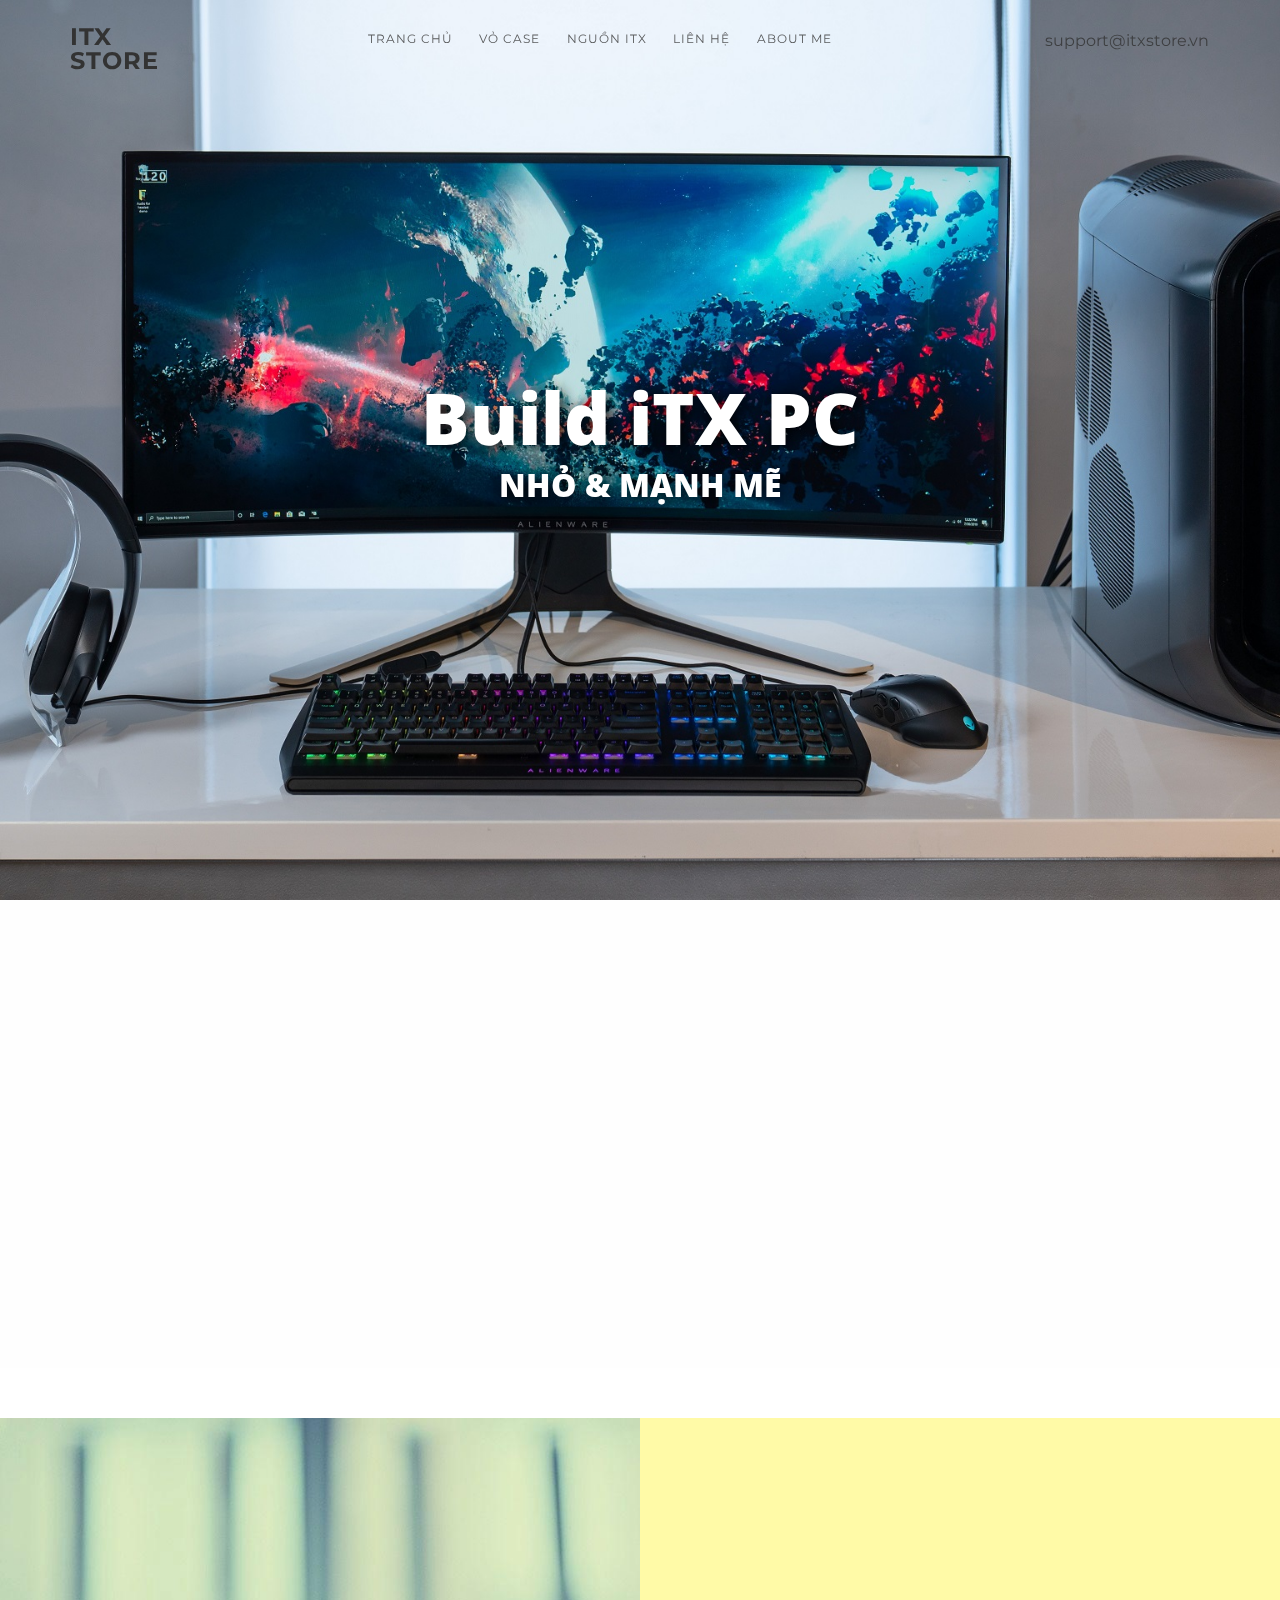
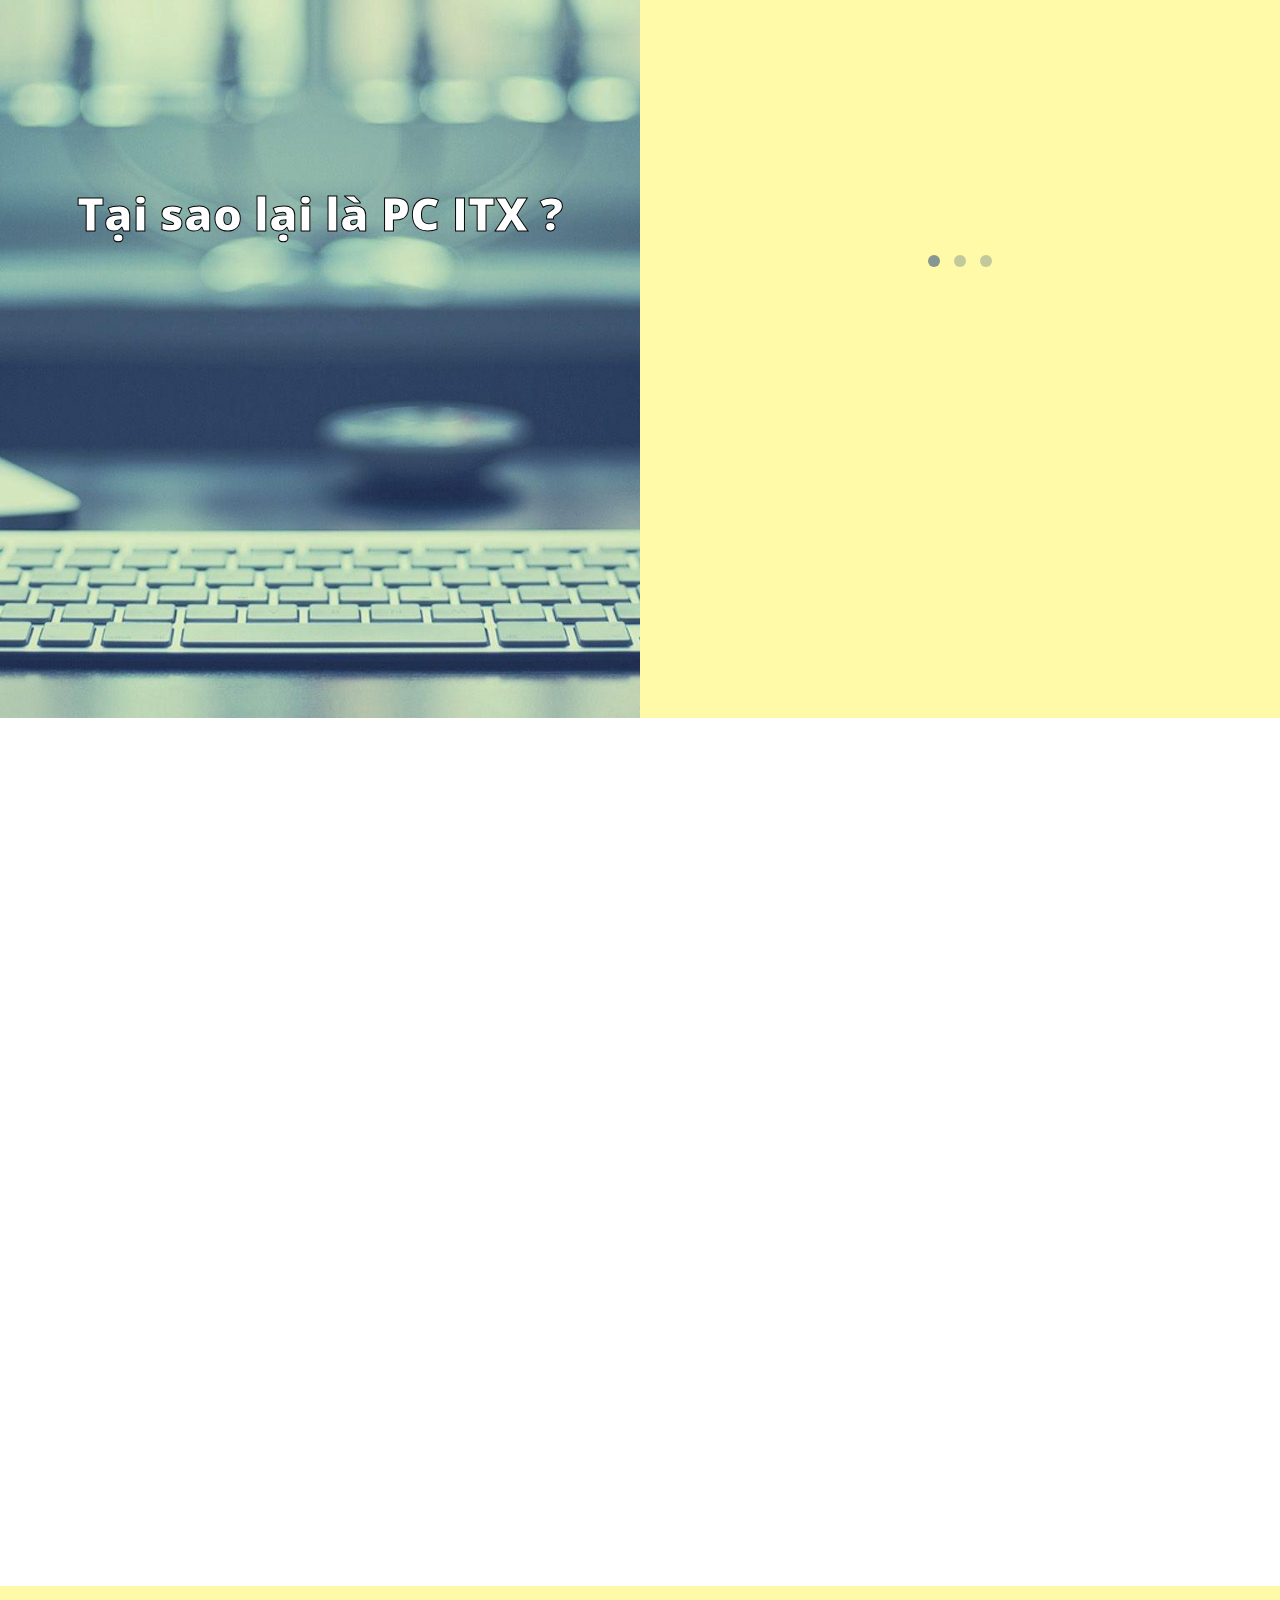
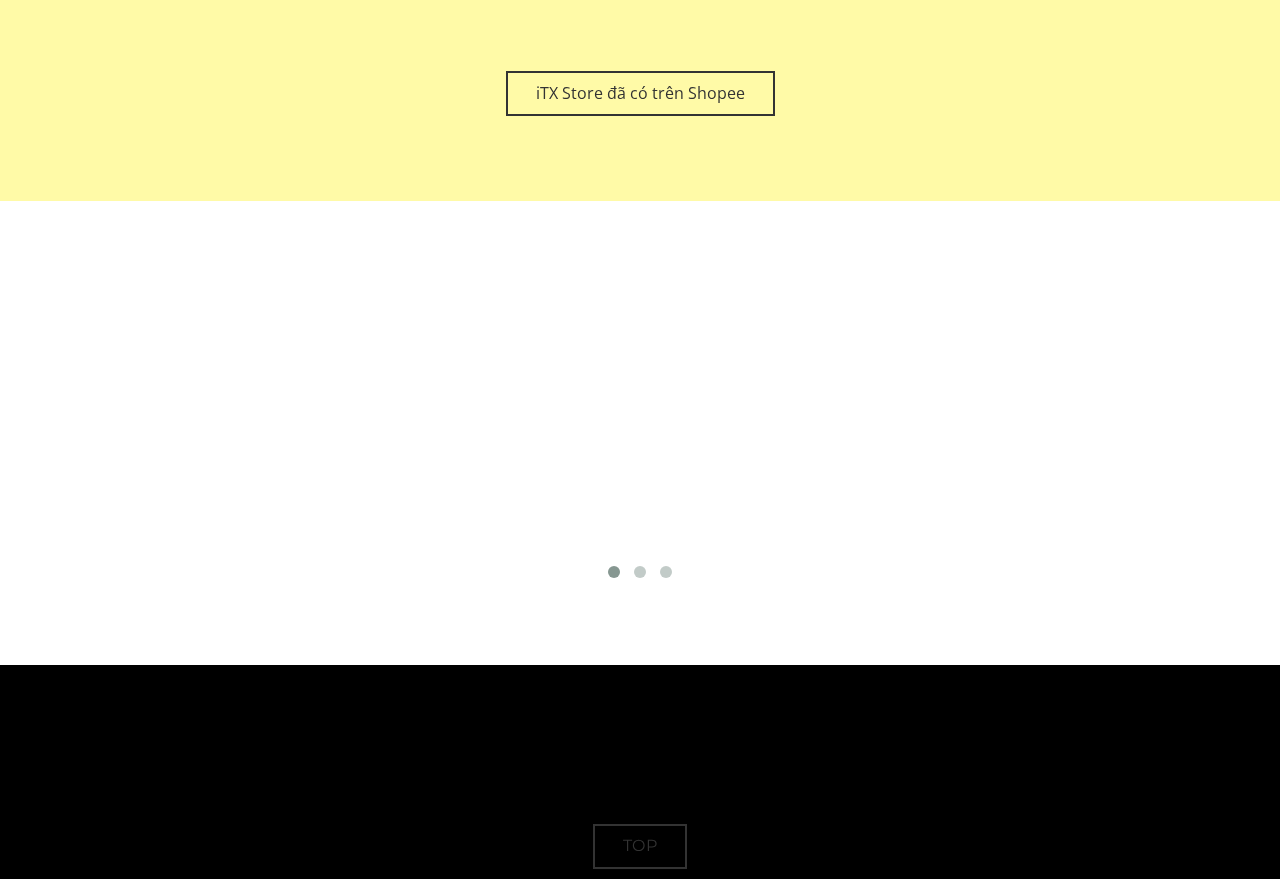
<file: index.html>
<!DOCTYPE html>
<html lang="en">
  <head>
    <meta charset="utf-8">
    <meta http-equiv="X-UA-Compatible" content="IE=edge">
    <meta name="viewport" content="width=device-width, initial-scale=1">
    <meta name="description" content="">
    <meta name="author" content="">
    <link rel="icon" href="">

    <title>iTXStore - Shop linh kiện iTX PC</title>

    <!-- styles for this template -->
    <link href="assets/css/style.css" rel="stylesheet">
    <link href="assets/css/mystyle.css" rel="stylesheet">

    <!-- HTML5 shim and Respond.js IE8 support of HTML5 elements and media queries -->
    <!--[if lt IE 9]>
      <script src="https://oss.maxcdn.com/html5shiv/3.7.2/html5shiv.min.js"></script>
      <script src="https://oss.maxcdn.com/respond/1.4.2/respond.min.js"></script>
    <![endif]-->
  </head>

  <body>
    <div class="nav-container">
      <nav class="nav-inner navbar-fixed-top">
        <div class="navbar">
          <div class="container">
            <div class="row">
              <div class="col-md-1 col-sm-6 col-xs-4">
                <div class="brand">
                  <a href="index.html">iTX Store</a>
                </div>
              </div>
              <div class="col-md-2 text-right col-sm-6 col-md-push-6 col-xs-8">
                <div class="mobile-toggle"><i class="icon ion-navicon"></i></div>
              </div>
              <div class="col-md-7 col-xs-10">
                <ul class="menu text-center">
                  <li>
                    <a class="goto" href="#home">
                      Trang chủ
                    </a>
                  </li>
                  <li>
                    <a class="goto" href="#about">
                      Vỏ Case
                    </a>
                  </li>
                  <li>
                    <a class="goto" href="#works">
                      Nguồn itx
                    </a>
                  </li>
                  <li>
                    <a class="goto" href="#testimonial">
                      Liên hệ
                    </a>
                  </li>
                  <li>
                    <a class="goto" href="#clients">
                      About me
                    </a>
                  </li>
                </ul>
              </div>
              <div class="col-md-2 col-xs-2">
                <div class="mail-top">
                <a href="">support@itxstore.vn</a>
                </div>
              </div>
            </div>
          </div>
        </div>
      </nav>
    </div>

    <section id="home" class="intro">
      <div class="parallax-container" data-parallax="scroll" data-position="top" data-image-src="/assets/images/bg-2.jpg" >
        <div class="intro-inner">
          <div class="container wow fadeInUp">
            <div class="row">
              <div class="col-md-8 col-md-offset-2">
                <h1 class="jumbo white-header">Build iTX PC</h1>
                <h2 class="jumbo white-header">NHỎ & MẠNH MẼ </h2>
              </div>
            </div>
          </div>
        </div>
      </div>
    </section>

    <section id="about" class="about1 bg-light">
      <div class="container wow fadeInUp">
        <div class="row">
          <div class="col-sm-8 col-sm-offset-2">
            <h1>iTX Store . vn</h1>
            <h3>Xuất phát từ đam mê, chúng tôi cung cấp sản phẩm và dịch vụ build máy tính ITX bằng tất cả sự tận tâm và tử tế !</h3>
            <a href="" class="btn btn-fix btn-line">Build ngay</a>
          </div>
        </div>
      </div>
    </section>

    <section id="skills" class="skills1 half-block p-t-50">
      <div class="container">
        <div class="row">
          <div class="col-sm-6 section-block bg-cover left-block" style="background-image:url(/assets/images/bg-3.jpg)">
            <h1 class="text-white" style="-webkit-text-stroke: 1px black;">Tại sao lại là PC ITX ?</h1>
          </div>
          <div class="col-sm-6 bg-color2 section-block">
            <div id="slider" class="owl-nav-sticky-wide">
              <div class="item">
                <div class="container wow fadeInUp">
                  <div class="row">
                    <div class="col-sm-12 text-center">
                      <h1>NHỎ GỌN</h1>
                      <p class="p-t-50">Cùng với sự phát triển của công nghệ, một chiếc PC nằm gọn trên bàn làm việc và đặt cạnh màn hình sẽ là xu hướng trong tương lai gần.</p>
                    </div>
                  </div>
                </div>
              </div>
              <div class="item">
                <div class="container wow fadeInUp">
                  <div class="row">
                    <div class="col-sm-12 text-center">
                      <h1>MẠNH MẼ</h1>
                      <p class="p-t-50">Với chất lượng phần cứng tương đương với PC truyền thống, việc duy trì và đảm bảo hiệu năng cao trong tác vụ công việc và chơi games trở nên dễ dàng.</p>
                    </div>
                  </div>
                </div>
              </div>
              <div class="item">
                <div class="container wow fadeInUp">
                  <div class="row">
                    <div class="col-sm-12 text-center">
                      <h1>TINH TẾ</h1>
                      <p class="p-t-50">Bộ máy ITX với thể tích tối giản và ngoại hình đặc biệt sẽ là "món trang sức" cho những người yêu công nghệ, đặc biệt là yêu thích PC.</p>
                    </div>
                  </div>
                </div>
              </div>
            </div>
          </div>
        </div>
      </div>
    </section>

    <div id="works">
      <div class="container wow fadeInUp">
        <div class="row">
          <h1 class="text-center p-75">CÁC MẪU CASE</h1>
        <ul class="grid effect-2" id="grid">
          <li><a href="#"><img src="/assets/images/itx-case-1.jpg"></a></li>
          <li><a href="#"><img src="/assets/images/itx-case-2.jpg"></a></li>
          <li><a href="#"><img src="/assets/images/itx-case-3.jpg"></a></li>
          <li><a href="#"><img src="/assets/images/itx-case-4.jpg"></a></li>
          <li><a href="#"><img src="/assets/images/itx-case-5.jpg"></a></li>
          <li><a href="#"><img src="/assets/images/itx-case-6.jpg"></a></li>
        </ul>
        </div>
      </div>
    </div>

    <section class="bg-color2">
      <div class="text-center">
        <a href="https://shopee.vn/itx.pc" target="_blank" class="btn btn-fix btn-line">iTX Store đã có trên Shopee</a>
      </div>
    </section>

    <section id="testimonial" class="">
      <div class="container wow fadeInUp">
        <div class="col-sm-6 col-sm-offset-3 p-b-50">
          <h2 class="text-center">Tại sao chọn iTX Store ?</h2>
        </div>
      </div>
      <div id="slider2" class="owl-nav-sticky-wide">
        <div class="item">
          <div class="container wow fadeInUp">
            <div class="row">
              <div class="col-md-8 col-md-offset-2 text-center">
                <p class="title">
                  Chúng tôi đi đầu về nguồn Flex chất lượng cao tại Việt Nam. Rất nhiều người chơi đã tìm được "Chân ái" khi mua nguồn Flex tại iTX Store. Êm ái, chịu tải tốt và không làm ảnh hưởng tới các linh kiện itx đắt tiền của bạn.  
                </p>
                <p class="block-title text-yellow">Enhance - Delta - FSP etc...</p>
              </div>
            </div>
          </div>
        </div>
        <div class="item">
          <div class="container">
            <div class="row">
              <div class="col-md-8 col-md-offset-2 text-center">
                <p class="title">
                  Tại iTX Store, bạn sẽ tìm được những mẫu case gọn nhất, mạnh mẽ nhất. Chúng tôi hiểu rằng, sự nhỏ gọn là yếu tố luôn được ưu tiên, vì vậy tập trung vào các mẫu case form A4 đứng là triết lý của iTX Store.
                </p>
                </p>
                <p class="block-title text-yellow">Loli1 - XS1 - ZenZone A1 - M24 ...</p>
              </div>
            </div>
          </div>
        </div>
        <div class="item">
          <div class="container">
            <div class="row">
              <div class="col-md-8 col-md-offset-2 text-center">
                <p class="title">
                  Sự gọn gàng và hoàn thiện cao khi build máy luôn là thế mạnh của iTX Store. Với những mẫu case chật hẹp thì việc đi dây cho các linh kiện đòi hỏi tay nghề và mắt thẩm mỹ tốt. Chúng tôi luôn làm hài lòng khi khách hàng tới iTX Store !
                </p>
                </p>
                <p class="block-title text-yellow">Module - silicone - custom cable</p>
              </div>
            </div>
          </div>
        </div>
      </div>
    </section>

    <!-- <section id="clients">
      <div class="container  wow fadeInUp">
        <div class="col-sm-2 col-xs-6">
          <img src="http://placehold.it/600x500" alt="">
        </div>
        <div class="col-sm-2 col-xs-6">
          <img src="http://placehold.it/600x500" alt="">
        </div>
        <div class="col-sm-2 col-xs-6">
          <img src="http://placehold.it/600x500" alt="">
        </div>
        <div class="col-sm-2 col-xs-6">
          <img src="http://placehold.it/600x500" alt="">
        </div>
        <div class="col-sm-2 col-xs-6">
          <img src="http://placehold.it/600x500" alt="">
        </div>
        <div class="col-sm-2 col-xs-6">
          <img src="http://placehold.it/600x500" alt="">
        </div>
      </div>
    </section> -->

    <!-- <section id="contact" class="bg-color2">
      <div class="container wow fadeInUp">
        <h2>Custom Design with Me</h2>
        <p>Build Better Design for your fashion</p>
        <form action="contact.php" role="form"  id="contact_form">
          <div class="form-group">
            <input type="text" class="form-control" id="contact_name" placeholder="Your name" name="name">
          </div>
          <div class="form-group">
            <input type="email" class="form-control" id="contact_email" placeholder="Email Address" name="email">
          </div>
          <div class="form-group">
            <textarea class="form-control" rows="4" placeholder="Your message" id="contact_message" name="message"></textarea>
          </div>
          <button type="submit" id="contact_submit" data-loading-text="&bull;&bull;&bull;" class="btn btn-block btn-fix btn-line">Send</button>
        </form>
      </div>
    </section> -->

    <section id="footer" class="bg-dark">
      <div class="container wow fadeInUp">
        <div class="row">
          <div class="col-sm-8">
            <ul id="footer-list" class="text-white">
              <li>0982 405 200</li>
              <li>support@itxstore.vn</li>
              <li>Mỹ Đình, Nam Từ Liêm, Hà Nội</li>
            </ul>
            <p class="text-left">Copyright © 2022 iTX Store. All Rights Reserved.</p>
          </div>
          <div class="col-sm-4 text-center">
            <ul id="footer-list" class="text-white">
              <li><a href="https://www.facebook.com/store.itx" target="_blank"><i class="icon ion-social-facebook"></i> Facebook </a></li>
              <!-- <li><a href="#home"><i class="icon ion-social-twitter"></i></a></li>
              <li><a href="#home"><i class="icon ion-social-instagram"></i></a></li>
              <li><a href="#home"><i class="icon ion-social-dribbble"></i></a></li>
              <li><a href="#home"><i class="icon ion-social-tumblr"></i></a></li> -->
              <li><a href="https://shopee.vn/itx.pc" target="_blank"><i class="icon ion-ios-pricetags"></i> Shopee</a></li>
            </ul>
          </div>
        </div>
      </div>
    </section>

    <div class="nav-bottom bg-dark">
      <div class="container text-center">
        <a href="#home" class="btn btn-fix btn-line block-title goto">top</a>
      </div>
    </div>

    <div class="modal fade" id="modalMessage" tabindex="-1" role="dialog" aria-hidden="true">
      <div class="modal-dialog">
        <div class="modal-content">
          <button type="button" class="close" data-dismiss="modal" aria-hidden="true">×</button>
          <h3 class="modal-title">&nbsp;</h3>
        </div>
      </div>
    </div>

    <script src="assets/js/jquery.min.js"></script>
    <script src="assets/js/bootstrap.min.js"></script>
    <script src="assets/js/parallax.min.js"></script>
    <script src="assets/js/masonry.pkgd.min.js"></script>
    <script src="assets/js/imagesloaded.js"></script>
    <script src="assets/js/AnimOnScroll.js"></script>
    <script src="assets/js/owl.carousel.min.js"></script>
    <script src="assets/js/navscroll.js"></script>
    <script src="assets/js/jquery.validate.min.js"></script>
    <script src="assets/js/placeholders.jquery.min.js"></script>
    <script src="assets/js/jquery.magnific-popup.min.js"></script>
    <script src="assets/js/wow.min.js"></script>
    <script src="assets/js/modernizr.custom.js"></script>
    <script src="assets/js/scripts.js"></script>

  </body>
</html>
</file>
<file: assets/css/style.css>
/**
 * Description: Dash - Onepage Personal Template
 * Version: 1.0.0
 * Last update: 2015/11/05
 * Author: nazzars <nazzars79@gmail.com> 
 * Copyright: nazzars
 */


/*!---------- IMPORT STYLES ----------*/

@import url("https://fonts.googleapis.com/css?family=Open+Sans:300,400,600,700,800");
@import url("https://fonts.googleapis.com/css?family=Montserrat:400,700");
@import url("bootstrap.min.css");
@import url("owl.carousel.css");
@import url("owl.theme.css");
@import url("ionicons.min.css");
@import url("magnific-popup.css");
@import url("animate.css");

/*!---------- COMMON STYLES ----------*/

body {
  font-family: "Open Sans", "Helvetica Neue", Helvetica, Arial, sans-serif;
  -webkit-font-smoothing: antialiased;
  font-size: 14px;
  line-height: 24px;
  color: #333333;
}
section {
	padding-top: 75px;
	padding-bottom: 75px;
}
img {
	width: 100%;
}
a,
a:hover,
a:focus {
	color: inherit;
	text-decoration: none;
	outline: 0;
	-webkit-transition: all 0.25s ease-out;
	-moz-transition: all 0.25s ease-out;
	-ms-transition: all 0.25s ease-out;
	-o-transition: all 0.25s ease-out;
	transition: all 0.25s ease-out;
}
a {
	opacity: 0.8;
}
a:hover {
	opacity: 1;
}
a.icon {
  font-size: 36px;
  padding-right: 20px;
}
.container,
.container-fluid {
	position: relative;
	z-index: 1;
}
h1,
h2,
h3,
h4,
h5,
h6 {
  margin: 10px 0;
  font-family: 'Open Sans', sans-serif;
  -webkit-font-smoothing: antialiased;
  -webkit-text-size-adjust: 100%;
  -ms-text-size-adjust: 100%;
  font-weight: 300;
}
.alt-font {
	font-family: "Roboto", "Helvetica Neue", Helvetica, Arial, sans-serif;	
 	-webkit-font-smoothing: antialiased;
 	font-weight: 300;
}
.bold-title {
	font-family: "Open Sans", "Helvetica Neue", Helvetica, Arial, sans-serif;	
	font-weight: 700;
}
.thin-title {
	font-family: "Roboto", "Helvetica Neue", Helvetica, Arial, sans-serif;	
	font-weight: 100;
}
.block-title {
	font-family: 'Montserrat';
	font-weight: 400;
	text-transform: uppercase;
	letter-spacing: 0.03em;
}
.uppercase {
	text-transform: uppercase;
}
.through {
  text-decoration: line-through;
}
.thin {
  font-family: "Roboto", "Helvetica Neue", Helvetica, Arial, sans-serif;  
  font-weight: 100;
}
.text-center {
	text-align: center;
}
.text-right {
	text-align: right;
}
.bg-inverse h1,
.bg-inverse h2,
.bg-inverse h3,
.bg-inverse h4,
.bg-inverse h5,
.bg-inverse h6 {
	color: #fff;
}
.bg-inverse {
	color: #fff;
}
h1 {
	font-size: 46px;
	font-weight: 800;
}
h1.jumbo {
	font-size: 72px;
	font-weight: 800;
}
@media all and (max-width: 768px) {
  h1.jumbo {
    font-size: 48px;
  }
}
h2 {
	font-size: 32px;
	margin: 0 0 30px 0;
	font-weight: 800;
}
@media all and (max-width: 768px) {
  h1 {
    font-size: 36px;
  }
}
h3 {
	font-size: 26px;
	font-weight: 300;
  line-height: 36px;
}
@media all and (max-width: 768px) {
  h3 {
    font-size: 20px;
    line-height: 28px;
  }
}
h4 {
	font-size: 20px;
	font-weight: 300;
	margin: 10px 0 20px 0;
}
h5 {
	font-size: 18px;
	font-weight: lighter;
	margin: 10px 0 20px 0;
}
h6 {
	font-size: 16px;
	font-weight: lighter;
	margin: 10px 0 20px 0;
}
p {
  font-size: 18px;
  font-weight: 300;
  line-height: 28px;
  margin-bottom: 24px;
}
p.title {
	font-size: 18px;
  	font-weight: 400;
  	line-height: 28px;
  	margin-bottom: 24px;
  	cursor: default;
}
ul {
  list-style: none;
  padding-left: 5px;
}
hr {
  color: #E7EFF2;
}

/*!---------- SPACING STYLES ----------*/

.no-m {
	margin: 0;
}
.m-5 {
	margin-top: 5px;
	margin-bottom: 5px;
}
.m-t-5 {
	margin-top: 5px;
}
.m-b-5 {
	margin-bottom: 5px;
}
.m-10 {
	margin-top: 10px;
	margin-bottom: 10px;
}
.m-t-10 {
	margin-top: 10px;
}
.m-b-10 {
	margin-bottom: 10px;
}
.m-15 {
	margin-top: 15px;
	margin-bottom: 15px;
}
.m-t-15 {
	margin-top: 15px;
}
.m-b-15 {
	margin-bottom: 15px;
}
.m-20 {
	margin-top: 20px;
	margin-bottom: 20px;
}
.m-t-20 {
	margin-top: 20px;
}
.m-b-20 {
	margin-bottom: 20px;
}
.m-25 {
	margin-top: 25px;
	margin-bottom: 25px;
}
.m-t-25 {
	margin-top: 25px;
}
.m-b-25 {
	margin-bottom: 25px;
}
.m-50 {
	margin-top: 50px;
	margin-bottom: 50px;
}
.m-t-50 {
	margin-top: 50px;
}
.m-b-50 {
	margin-bottom: 50px;
}
.m-75 {
	margin-top: 75px;
	margin-bottom: 75px;
}
.m-t-75 {
	margin-top: 75px;
}
.m-b-75 {
	margin-bottom: 75px;
}
.m-100 {
	margin-top: 100px;
	margin-bottom: 100px;
}
.m-t-100 {
	margin-top: 100px;
}
.m-b-100 {
	margin-bottom: 100px;
}
.no-p {
	padding: 0;
}
.p-5 {
	margin-top: 5px;
	margin-bottom: 5px;
}
.p-t-5 {
	margin-top: 5px;
}
.p-b-5 {
	margin-bottom: 5px;
}
.p-10 {
	margin-top: 10px;
	margin-bottom: 10px;
}
.p-t-10 {
	margin-top: 10px;
}
.p-b-10 {
	margin-bottom: 10px;
}
.p-15 {
	margin-top: 15px;
	margin-bottom: 15px;
}
.p-t-15 {
	margin-top: 15px;
}
.p-b-15 {
	margin-bottom: 15px;
}
.p-20 {
	margin-top: 20px;
	margin-bottom: 20px;
}
.p-t-20 {
	margin-top: 20px;
}
.p-b-20 {
	margin-bottom: 20px;
}
.p-25 {
	margin-top: 25px;
	margin-bottom: 25px;
}
.p-t-25 {
	margin-top: 25px;
}
.p-b-25 {
	margin-bottom: 25px;
}
.p-50 {
	margin-top: 50px;
	margin-bottom: 50px;
}
.p-t-50 {
	margin-top: 50px;
}
.p-b-50 {
	margin-bottom: 50px;
}
.p-75 {
	margin-top: 75px;
	margin-bottom: 75px;
}
.p-t-75 {
	margin-top: 75px;
}
.p-b-75 {
	margin-bottom: 75px;
}
.p-100 {
	margin-top: 100px;
	margin-bottom: 100px;
}
.p-t-100 {
	margin-top: 100px;
}
.p-b-100 {
	margin-bottom: 100px;
}
.p-l-25 {
	padding-left: 25px;
}
.p-l-50 {
	padding-left: 50px;
}
.p-r-25 {
	padding-right: 25px;
}
.p-r-50 {
	padding-right: 50px;
}
.m-r-50 {
  margin-right: 50px;
}

/*!---------- BACKGROUND STYLES ----------*/

.bg-cover {
  background-repeat: no-repeat;
  background-position: center;
  background-size: cover;
}
.bg-color1 {
  background: #E7EFF2;
}
.bg-color2 {
  background: #fffaa7;
}
.bg-dark {
  background: #000000;
}
.bg-light {
  background: #fefefe;
}

/*!---------- TEXT COLOR STYLES ----------*/

.text-white {
  color: #ffffff;
}
.text-color1 {
  color: #E7EFF2;
}
.text-color2 {
  color: #fffaa7;
}

/*!---------- BUTTON STYLES ----------*/

.btn {
  border-radius: 5px;
	display: inline-block;
	font-size: 16px;
	font-weight: 400;
  height: 45px;
  line-height: 40px;
  margin: 10px 0;
  padding: 0 28px;
  text-align: center;
  transition: all 0.3s ease;
  -webkit-transition: all 0.3s ease;
  -moz-transition: all 0.3s ease;
  opacity: 1;
}
.btn:hover {
	opacity: 0.5;	
  transition: all 0.3s ease;
  -webkit-transition: all 0.3s ease;
  -moz-transition: all 0.3s ease;
}
.btn-sm {
	font-size: 14px;
  	height: 35px;
  	line-height: 32px;
  	padding: 0 22px;
}
.btn-line {
	border: 2px solid #333333;
	color: #333333;
}
.btn-line:hover {
	background: #E7EFF2;
	color: #333333;
}
.btn-line-w {
  border: 2px solid #ffffff;
  color: #ffffff;
}
.btn-line-w:hover {
  background: #ffffff;
  color: #000000;
}
.btn-fix {
	border-radius: 0;
}
.btn-round {
  	border-radius: 50px;
  	letter-spacing: 1px;
  	margin: 10px 0;
}
@media all and (max-width: 767px) {
  	.btn {
		font-size: 14px;
	  	height: 35px;
	  	line-height: 32px;
	  	padding: 0 22px;
  	}
}

/*!---------- NAVIGATION STYLES ----------*/

.nav-container,
nav {
  overflow: visible;
  transition: all 0.3s ease;
  -webkit-transition: all 0.3s ease;
  -moz-transition: all 0.3s ease;
}
nav {
  -webkit-backface-visibility: hidden;
  backface-visibility: hidden;
  transition: all 0.3s ease;
  -webkit-transition: all 0.3s ease;
  -moz-transition: all 0.3s ease;
}
nav a {
  color: #333333;
}
.navbar {
  background: transparent;
  height: 100px;
  max-height: 100px;
  margin: 0;
  border-radius: 0;
  transition: all 0.3s ease;
  -webkit-transition: all 0.3s ease;
  -moz-transition: all 0.3s ease;
}
.brand {
  font-family: 'Montserrat';
  font-weight: 700;
  font-size: 24px;
  text-transform: uppercase;
  letter-spacing: 1px;
  padding: 24px 0;  
  transition: all 0.3s ease;
  -webkit-transition: all 0.3s ease;
  -moz-transition: all 0.3s ease;
}
.brand a {
  opacity: 1;
}
.brand a:hover {
  opacity: 0.7;
}
.menu {
  margin-top: 26px;
  transition: all 0.3s ease;
  -webkit-transition: all 0.3s ease;
  -moz-transition: all 0.3s ease;
}
nav ul {
  display: inline-block;
}
nav ul.right {
  float: right;
  right: 0
}
nav ul li {
  float: left;
  font-family: 'Montserrat';
  font-weight: 400;
  font-size: 12px;
  letter-spacing: 1px;
  text-transform: uppercase;
  margin-right: 26.66666667px;
}
.nav-text-light a {
  color: #ffffff;
}
.sticky .nav-text-light a {
  color: #555555;
}
.mobile-toggle {
  position: relative;
  cursor: pointer;
  top: 8px;
  transition: all 0.2s ease;
  -webkit-transition: all 0.2s ease;
  -moz-transition: all 0.2s ease;
  opacity: 1;
  display: none;
}
.mobile-toggle:hover,
.mobile-toggle.active {
  opacity: 0.7;
}
.mobile-toggle i {
  font-size: 48px;
  color: #555555;
}
.mail-top {
  font-family: 'Montserrat';
  font-weight: 400;
  font-size: 16px;
  padding-top: 28px;
  transition: all 0.3s ease;
  -webkit-transition: all 0.3s ease;
  -moz-transition: all 0.3s ease;
}
.sticky nav.nav-inner .navbar {
  height: 60px;
  max-height: 60px;
  margin: 0;
  background: #ffffff;
}
.sticky nav.nav-inner .menu:first-child li {
  position: relative;
}
.sticky nav.nav-inner .brand {
  font-family: 'Montserrat';
  font-weight: 700;
  font-size: 24px;
  text-transform: uppercase;
  letter-spacing: 1px;
  padding: 14px 0;  
  transition: all 0.3s ease;
  -webkit-transition: all 0.3s ease;
  -moz-transition: all 0.3s ease;
}
.sticky nav.nav-inner .menu {
  margin-top: 15px;
  transition: all 0.3s ease;
  -webkit-transition: all 0.3s ease;
  -moz-transition: all 0.3s ease;
}
.sticky .mail-top {
  padding-top: 15px;
}
.nav-open .navbar {
  height: auto !important;
  max-height: 600px !important;
}
@media all and (max-width: 990px) {
  .nav-text-light a {
    color: #555555;
  }
  .nav-inner {
    background: #ffffff;
  }
  .navbar {
    overflow: hidden;
    height: 80px;
    max-height: 80px;
  }
  .mobile-toggle {
    display: inline-block;
  }
  .menu {
    margin-bottom: 8px;
  }
  .menu li {
    float: none !important;
    margin: 0;
    line-height: 32px;
  }
  .nav-inner .text-center {
    text-align: left;
  }
  nav ul.right {
  float: left;
  }  
  .mail-top {
    display: none;
  }
  .sticky nav.nav-inner .navbar {
    height: 80px;
    max-height: 80px;
  }
  .sticky nav.nav-inner .brand {
  padding: 24px 0;
  }
}

/*!---------- SECTIONS STYLES ----------*/

.section-block {
  height: 100vh;
}
.half-block {
  height: 100%;
  padding: 0;
  overflow: hidden;
}
.half-block .container {
  width: 100%;
}
.left-block h1{
  padding-top: 40vh;
  text-align: center;
}
@media all and (max-width: 760px) {
  .left-block{
    padding: 0;
    margin-top: -10px;
  }
  .right-block{
    padding: 0;
    margin-top: -10px;
  }
}

/*!---------- INTRO STYLES ----------*/

.intro {
  padding: 0;
  position: relative;
}
.parallax-container {
  height: 100vh;
  width: 100%;
}
.intro-left {
  padding-top: 50vh;
}
.intro-inner {  
  position: absolute;
  left: 50%;
  top: 50%;
  -webkit-transform: translate(-50%, -50%);
      -ms-transform: translate(-50%, -50%);
          transform: translate(-50%, -50%);
  width: 100%;
  text-align: center;
}

/*!---------- ABOUT SECTION STYLES ----------*/


.about1 h1{
  padding-bottom: 75px;
  text-align: center;
}
.about1 h3{
  padding-bottom: 25px;
}
.about2 h3{
  padding: 200px 50px 0;
}
.about2 a {
  padding: 50px 0 0 50px;
}
/*!---------- SKILLS SECTION STYLES ----------*/

.skills1 h1 span {
  padding: 0 50px;
  color: #E7EFF2;
}
.skills1 p {
  padding: 10px 50px;
}


/*!---------- SLIDER SECTION STYLES ----------*/

#slider .item {
  padding-top: 30%;
}
#slider3 .owl-controls .owl-page span {
  margin-top: 100px;
  filter: Alpha(Opacity=90);/*IE7 fix*/
  background: #000000;
}

/*!---------- WORKS SECTION STYLES ----------*/

#works {
  width: 100%
}

.grid {
    max-width: 69em;
    list-style: none;
    margin: 30px auto;
    padding: 0;
}
.grid li {
    display: block;
    float: left;
    padding: 7px;
    width: 33%;
}
.grid-2 li {
    display: block;
    float: left;
    padding: 7px;
    width: 50%;
}
.grid li.shown, .no-js .grid li, .no-cssanimations .grid li {
    opacity: 1;
}
.grid li a, .grid li img {
    outline: 0;
    border: 0;
    display: block;
    max-width: 100%}
.grid img {
  -webkit-filter: grayscale(100%);
  filter: grayscale(100%);
}
.grid-2 img {
  -webkit-filter: grayscale(100%);
  filter: grayscale(100%);
}
.grid img:hover {
  -webkit-filter: none;
  filter: none;
}
.grid-2 img:hover {
  -webkit-filter: none;
  filter: none;
}
.grid.effect-2 li.animate {
    -webkit-transform: translateY(200px);
    -moz-transform: translateY(200px);
    transform: translateY(200px);
    -webkit-animation: moveUp .65s ease forwards;
    -moz-animation: moveUp .65s ease forwards;
    animation: moveUp .65s ease forwards;
}

/*!---------- SERVICE TYPE STYLES ----------*/

#service i{
  font-size: 80px;
  padding-bottom: 25px;
}

/*!---------- FORM TYPE STYLES ----------*/

.form-group {
  margin: 0;
}

.form-control {
  padding: 20px 25px;
  line-height: 1.6;
  font-size: inherit;
  height: auto;
}

.form-group .btn {
  border-radius: 0;
  font-size: inherit;
  padding: 20px;
}

.form-group input,
.input-group input,
.form-group textarea,
button {
  color: #222;
  box-shadow: none;
  -webkit-box-shadow: none;
  -webkit-appearance: none;
  border: 0;
  border-radius: 0;
}
button#contact_submit {
  width: 150px;
  background: #ffffff;
}
.input-group input:focus,
.form-group input:focus,
.form-group textarea:focus,
.input-group button:focus {
  box-shadow: none;
  transition: none;
  border: 0;
  outline: 0;
}

.placeholdersjs {
  color: #aaa !important;
}

/*!---------- CONTACT TYPE STYLES ----------*/

.form-container {
  background: #fff;
  padding: 40px;
  border-radius: 3px;
}

.bg-inverse .form-container {
  background: #252830;
}

.form-container form {
  margin: 0 0 40px 0;
}

.form-container .title,
.form-container p,
.form-container small {
  margin: 0 0 40px 0;
}

.form-container *:last-child {
  margin-bottom: 0;
}

#contact_form {
  border-top: 1px solid rgba(0, 0, 0, 0.07);
}

#modalContact .modal-title {
  margin: 0 0 40px 0;
}

#contact_form .form-group {
  margin: 0;
}

#contact_form .form-control {
  border-bottom: 1px solid rgba(0, 0, 0, 0.07);
  padding-left: 0;
  width: 100%;
  background: none;
  color: inherit;
}

textarea.form-control {
  resize: none;
}

#contact_form button {
  margin-top: 40px;
}

#contact_form label {
  display: block;
  font-size: 14px;
  font-weight: normal;
  position: relative;
  margin: 0;
}

#contact_form label.error {
  background: #e44646;
  color: #fff;
  padding: 5px 10px;
}

#contact_form label.valid {
  display: none !important;
}

.bg-inverse #contact_form,
.bg-inverse #contact_form .form-control {
  border-color: rgba(255, 255, 255, 0.2);
}

.data-list li {
  padding-left: 45px;
  padding-bottom: 30px;
  position: relative;
}

.data-list .icon {
  position: absolute;
  top: 0;
  left: 0;
  font-size: 130%;
  opacity: 0.4;
}
@media (max-width: 992px) {

.data-list li {
  padding-left: 0;
}

.data-list .icon {
  position: relative;
  display: block;
  top: auto;
  left: auto;
  padding-bottom: 10px;
  margin: 0;
}
}

/*!---------- FOOTER TYPE STYLES ----------*/

#footer {
  padding: 50px 0 30px;
}
#footer h3 {
  line-height: 0;
  padding-bottom: 20px;
}
#footer p {
  color: #999999;
  font-size: 14px;
  font-weight: 300;
  margin: 0;
}
#footer p.text-white {  
  color: #ffffff;
  font-size: 14px;
  margin: 0;
}
#footer-list {
  display: inline-block;
}
#footer-list li {
  float: left;
  padding-right: 25px;
  color: #999999;
}
#footer ul.text-white li {
  float: left;
  padding-right: 25px;
  color: #ffffff;
}
#footer-list i{
  font-size: 24px;
}
#footer li p.block-title {
  padding-bottom: 10px;
}

/*!---------- MODAL POPUP STYLES ----------*/

.modal {
  overflow-y: auto;
  text-align: center;
}
.modal-content {
  padding: 100px 20px;
  box-shadow: none;
  -webkit-box-shadow: none;
  border-radius: 4px;
  border: 0;
}
.modal-title {
  margin: 0;
}
.modal-title .icon {
  font-size: 72px;
  line-height: 48px;
  display: block;
  margin: 0 0 40px 0;
  color: #00c0ff;
}
.modal-title .icon.ion-ios-minus {
  color: #F84B66;
}
.modal-open {
  overflow: auto;
}
.modal-content .close {
  position: absolute;
  top: 10px;
  right: 15px;
}
.close {
  font-family: inherit;
  font-size: 32px;
  font-weight: 100;
  text-shadow: none;
}
.close:focus {
  outline: 0px auto -webkit-focus-ring-color;
}
</file>
<file: assets/css/mystyle.css>
.white-header {
    color: white;
    text-shadow: 3px 3px 15px black;
}
</file>
